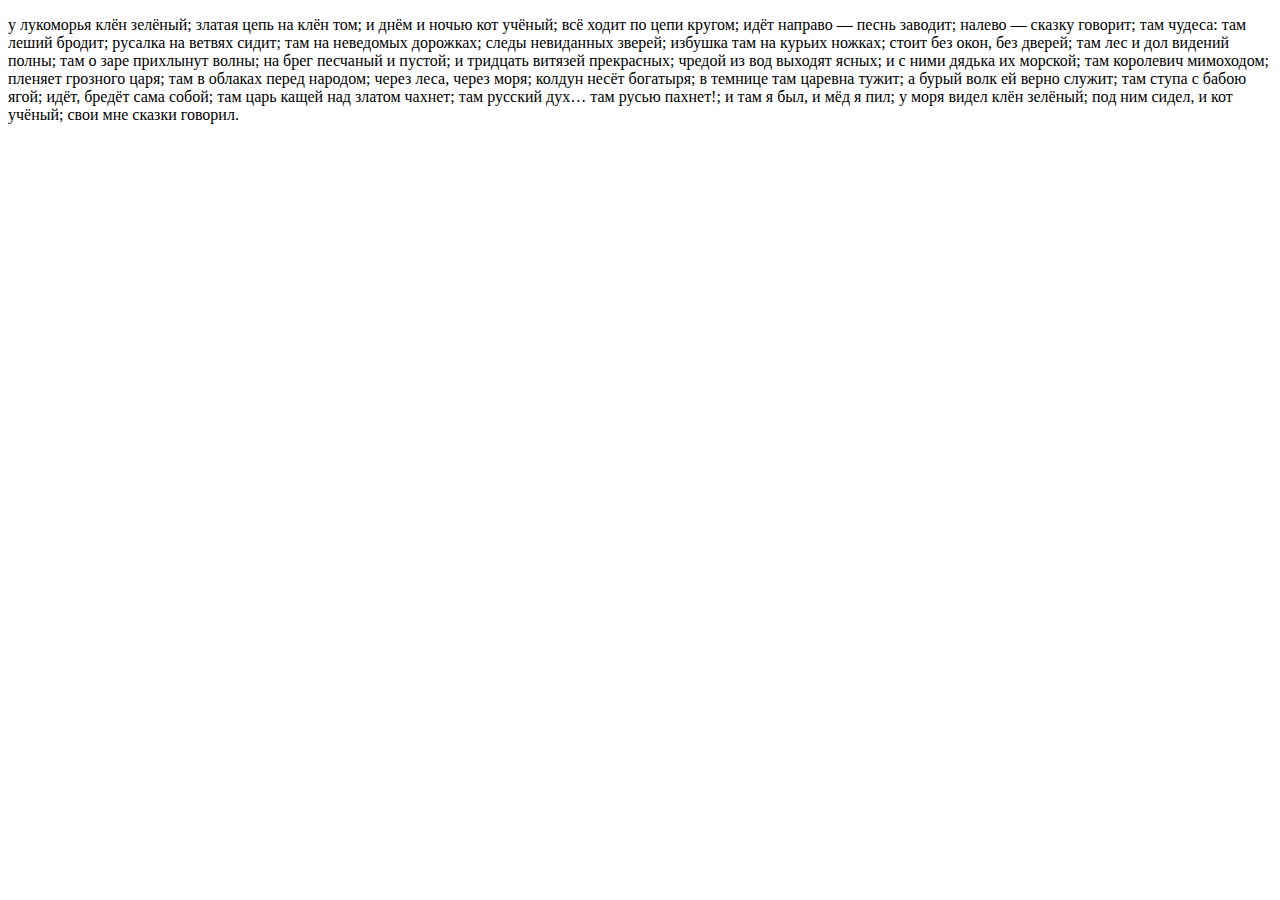
<file: index.html>
<!DOCTYPE html>
<html lang="ru">
  <head>
    <meta charset="UTF-8" />
    <meta name="viewport" content="width=device-width, initial-scale=1.0" />

    <title>Document</title>
  </head>
  <body>
    <p class="paragraph">
      у лукоморья клён зелёный; златая цепь на клён том; и днём и ночью кот
      учёный; всё ходит по цепи кругом; идёт направо — песнь заводит; налево —
      сказку говорит; там чудеса: там леший бродит; русалка на ветвях сидит; там
      на неведомых дорожках; следы невиданных зверей; избушка там на курьих
      ножках; стоит без окон, без дверей; там лес и дол видений полны; там о
      заре прихлынут волны; на брег песчаный и пустой; и тридцать витязей
      прекрасных; чредой из вод выходят ясных; и с ними дядька их морской; там
      королевич мимоходом; пленяет грозного царя; там в облаках перед народом;
      через леса, через моря; колдун несёт богатыря; в темнице там царевна
      тужит; а бурый волк ей верно служит; там ступа с бабою ягой; идёт, бредёт
      сама собой; там царь кащей над златом чахнет; там русский дух… там русью
      пахнет!; и там я был, и мёд я пил; у моря видел клён зелёный; под ним
      сидел, и кот учёный; свои мне сказки говорил.
    </p>
    <script src="/script.js"></script>
  </body>
</html>
</file>
